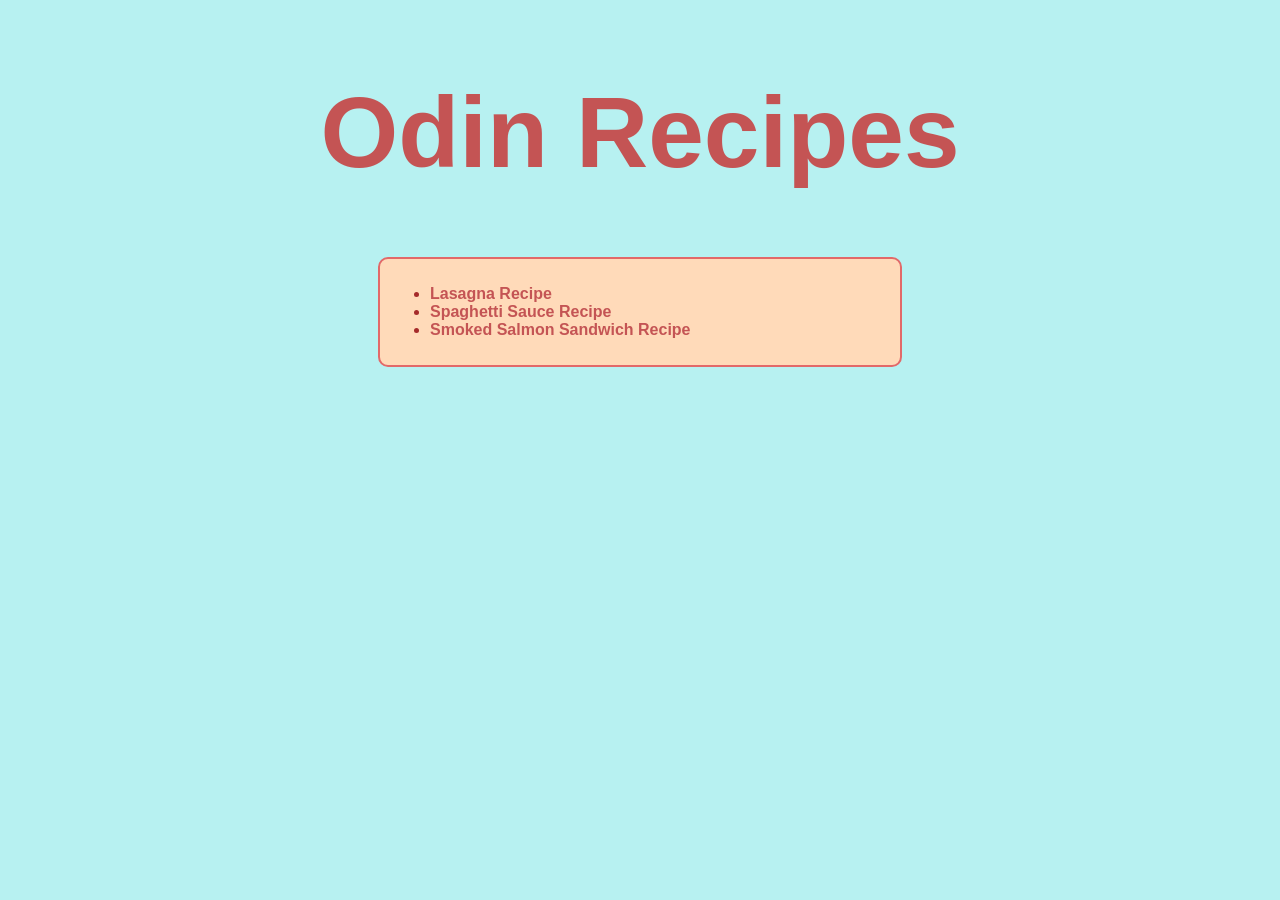
<file: index.html>
<!DOCTYPE html>
<html lang="en">
<head>
    <meta charset="UTF-8">
    <meta name="viewport" content="width=device-width, initial-scale=1.0">
    <link rel="stylesheet" href="style.css">
    <title>Odin Recipes!</title>
</head>
<body>
    <div class="mainframe">
        <h1>Odin Recipes</h1>
        <div class="frame">
            <ul>
                <li><a href="recipes/lasagna.html">Lasagna Recipe</a></li>
                <li><a href="recipes/spaghetti-sauce.html">Spaghetti Sauce Recipe</a></li>
                <li><a href="recipes/smoked-salmon-sandwich.html">Smoked Salmon Sandwich Recipe</a></li>
            </ul>
        </div>
    </div>
</body>
</html>
</file>
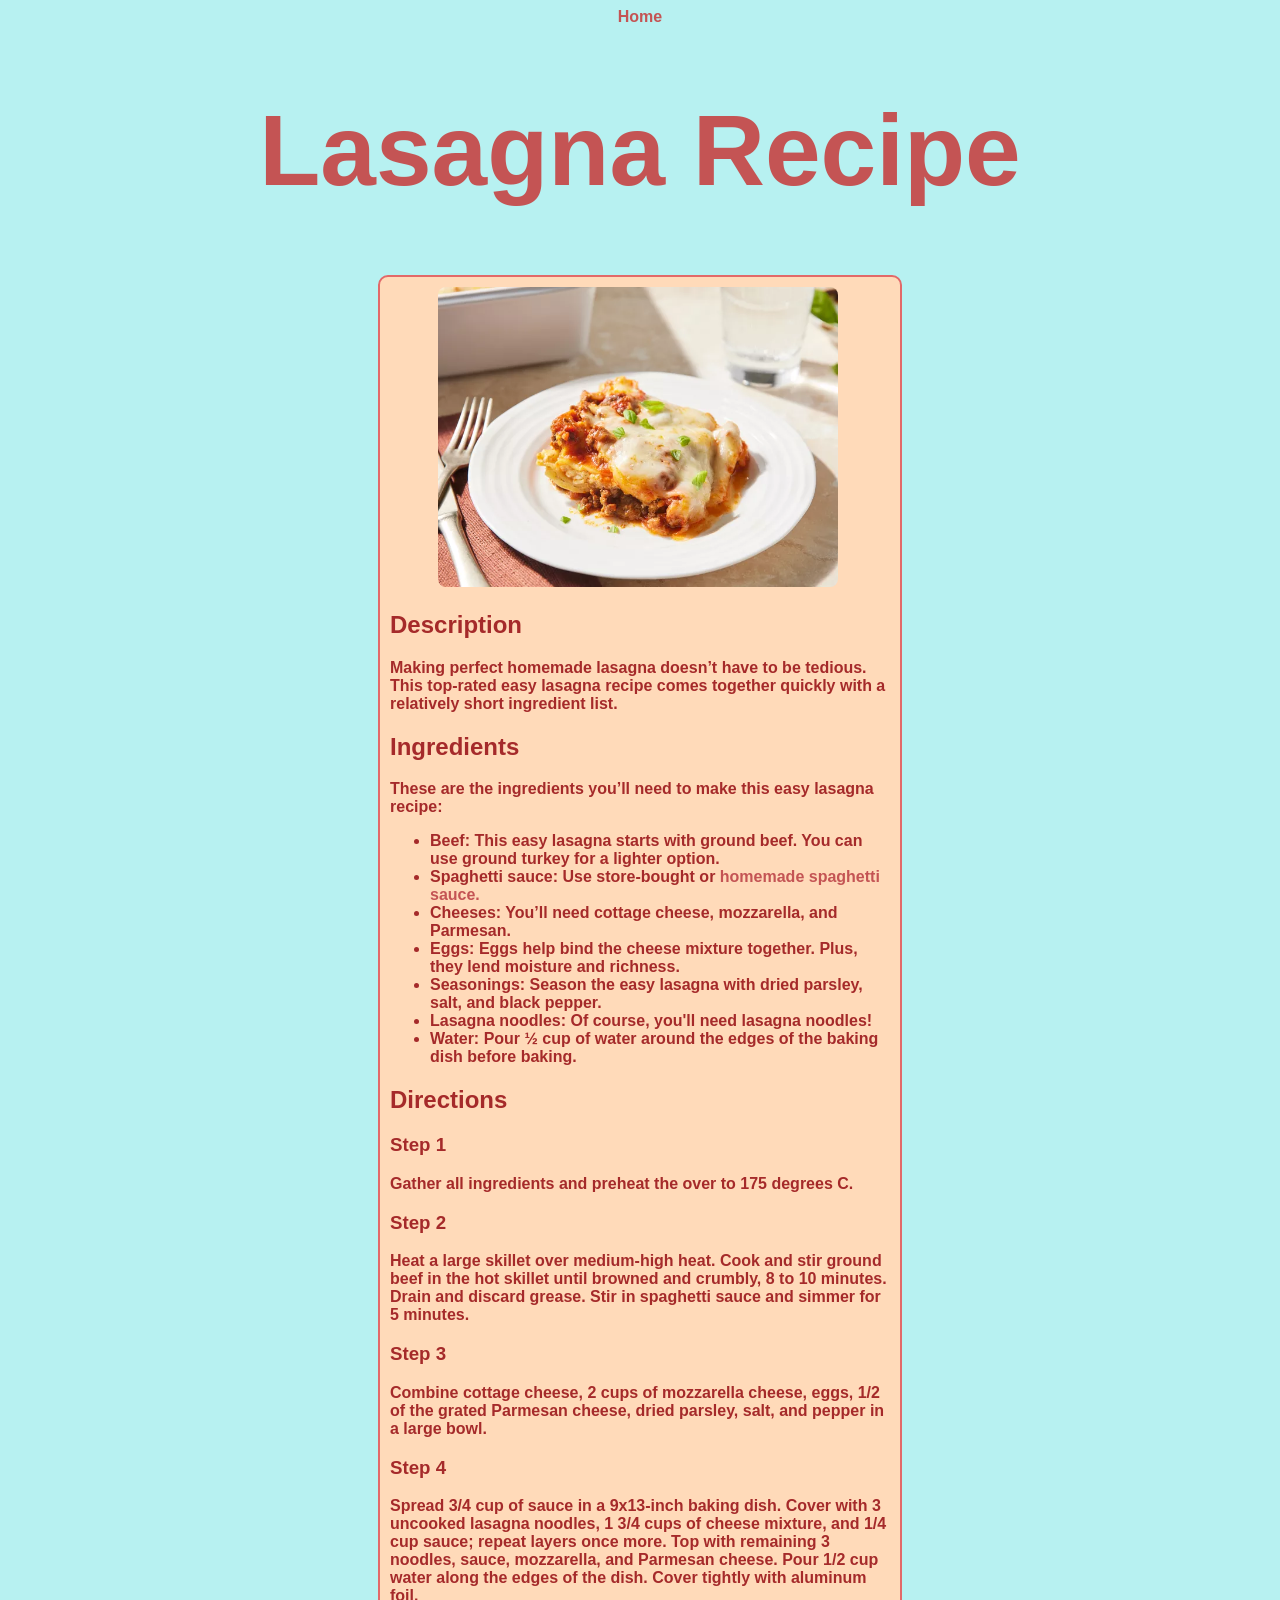
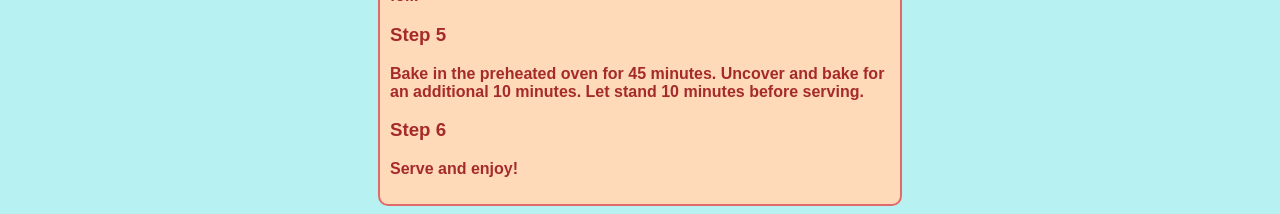
<file: recipes/lasagna.html>
<!DOCTYPE html>
<html lang="en">

<head>
    <meta charset="UTF-8">
    <meta name="viewport" content="width=device-width, initial-scale=1.0">
    <link rel="stylesheet" href="../style.css">
    <title>Lasagna Recipe</title>
</head>

<body>
    <div class="mainframe">
        <a href="../index.html">Home</a>
        <h1>Lasagna Recipe</h1>
        <div class="frame">

            <img src="images/lasagna.webp" alt="Lasagna ready-image">
            <h2>Description</h2>
            <p>Making perfect homemade lasagna doesn’t have to be tedious. This top-rated easy lasagna recipe comes
                together
                quickly with a relatively short ingredient list.</p>
            <h2>Ingredients</h2>
            <p>These are the ingredients you’ll need to make this easy lasagna recipe:</p>
            <ul>
                <li><strong>Beef:</strong> This easy lasagna starts with ground beef. You can use ground turkey for a
                    lighter
                    option.</li>
                <li><strong>Spaghetti sauce:</strong> Use store-bought or <a href="spaghetti-sauce.html">homemade
                        spaghetti
                        sauce.</a></li>
                <!-- need to make this recipe then add a href stuff here -->
                <li><strong>Cheeses:</strong> You’ll need cottage cheese, mozzarella, and Parmesan.</li>
                <li><strong>Eggs:</strong> Eggs help bind the cheese mixture together. Plus, they lend moisture and
                    richness.
                </li>
                <li><strong>Seasonings:</strong> Season the easy lasagna with dried parsley, salt, and black pepper.
                </li>
                <li><strong>Lasagna noodles:</strong> Of course, you'll need lasagna noodles!</li>
                <li><strong>Water:</strong> Pour ½ cup of water around the edges of the baking dish before baking.</li>
            </ul>
            <h2>Directions</h2>
            <h3>Step 1</h3>
            <p>Gather all ingredients and preheat the over to 175 degrees C.</p>
            <h3>Step 2</h3>
            <p>Heat a large skillet over medium-high heat. Cook and stir ground beef in the hot skillet until browned
                and
                crumbly, 8 to 10 minutes. Drain and discard grease. Stir in spaghetti sauce and simmer for 5 minutes.
            </p>
            <h3>Step 3</h3>
            <p>Combine cottage cheese, 2 cups of mozzarella cheese, eggs, 1/2 of the grated Parmesan cheese, dried
                parsley,
                salt, and pepper in a large bowl.</p>
            <h3>Step 4</h3>
            <p>Spread 3/4 cup of sauce in a 9x13-inch baking dish. Cover with 3 uncooked lasagna noodles, 1 3/4 cups of
                cheese
                mixture, and 1/4 cup sauce; repeat layers once more. Top with remaining 3 noodles, sauce, mozzarella,
                and
                Parmesan cheese. Pour 1/2 cup water along the edges of the dish. Cover tightly with aluminum foil.</p>
            <h3>Step 5</h3>
            <p>Bake in the preheated oven for 45 minutes. Uncover and bake for an additional 10 minutes. Let stand 10
                minutes
                before serving.</p>
            <h3>Step 6</h3>
            <p>Serve and enjoy!</p>
        </div>
    </div>
</body>

</html>
</file>
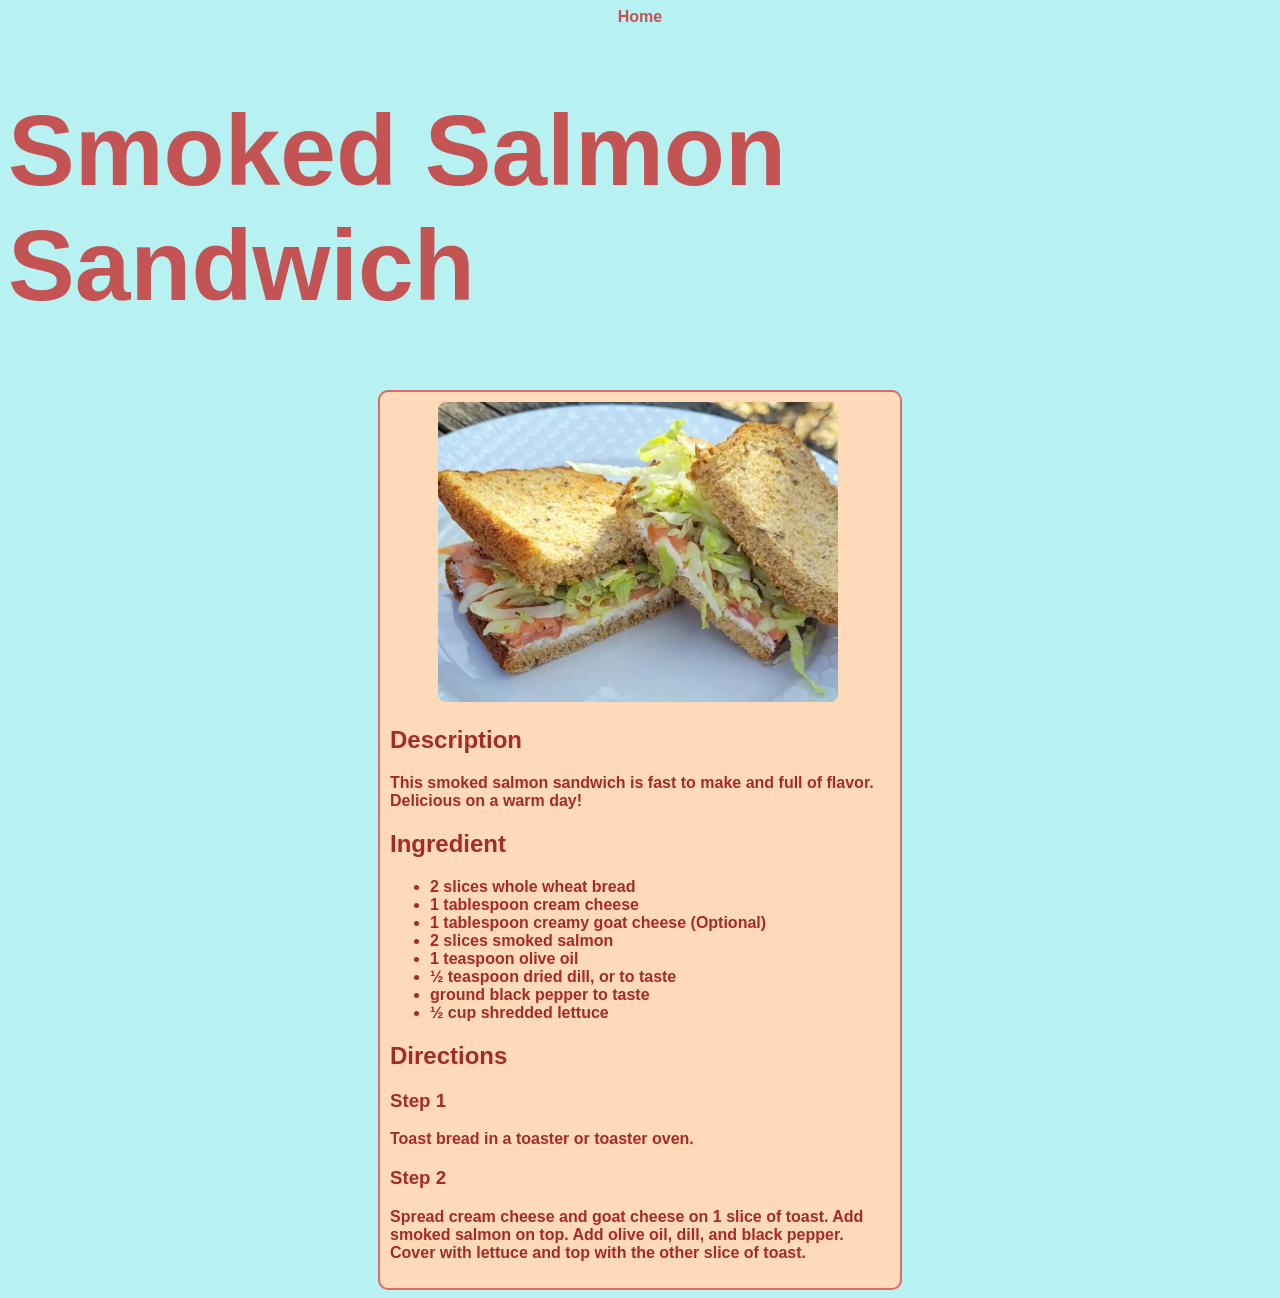
<file: recipes/smoked-salmon-sandwich.html>
<!DOCTYPE html>
<html lang="en">

<head>
    <meta charset="UTF-8">
    <meta name="viewport" content="width=device-width, initial-scale=1.0">
    <link rel="stylesheet" href="../style.css">
    <title>Smoked Salmon Sandwich Recipe</title>
</head>

<body>
    <div class="mainframe">

        <a href="../index.html">Home</a>
        <h1>Smoked Salmon Sandwich</h1>
        <div class="frame">

            <img src="images/smoked-salmon-sandwich.webp" alt="Smoked Salmon Sandwich ready-image!">
            <h2>Description</h2>
            <p>This smoked salmon sandwich is fast to make and full of flavor. Delicious on a warm day!</p>
            <h2>Ingredient</h2>
            <ul>
                <li>2 slices whole wheat bread</li>
                <li>1 tablespoon cream cheese</li>
                <li>1 tablespoon creamy goat cheese (Optional)</li>
                <li>2 slices smoked salmon</li>
                <li>1 teaspoon olive oil</li>
                <li>½ teaspoon dried dill, or to taste</li>
                <li>ground black pepper to taste</li>
                <li>½ cup shredded lettuce</li>
            </ul>
            <h2>Directions</h2>
            <h3>Step 1</h3>
            <p>Toast bread in a toaster or toaster oven.</p>
            <h3>Step 2</h3>
            <p>Spread cream cheese and goat cheese on 1 slice of toast. Add smoked salmon on top. Add olive oil, dill,
                and black pepper. Cover with lettuce and top with the other slice of toast.</p>
        </div>
    </div>
</body>

</html>
</file>
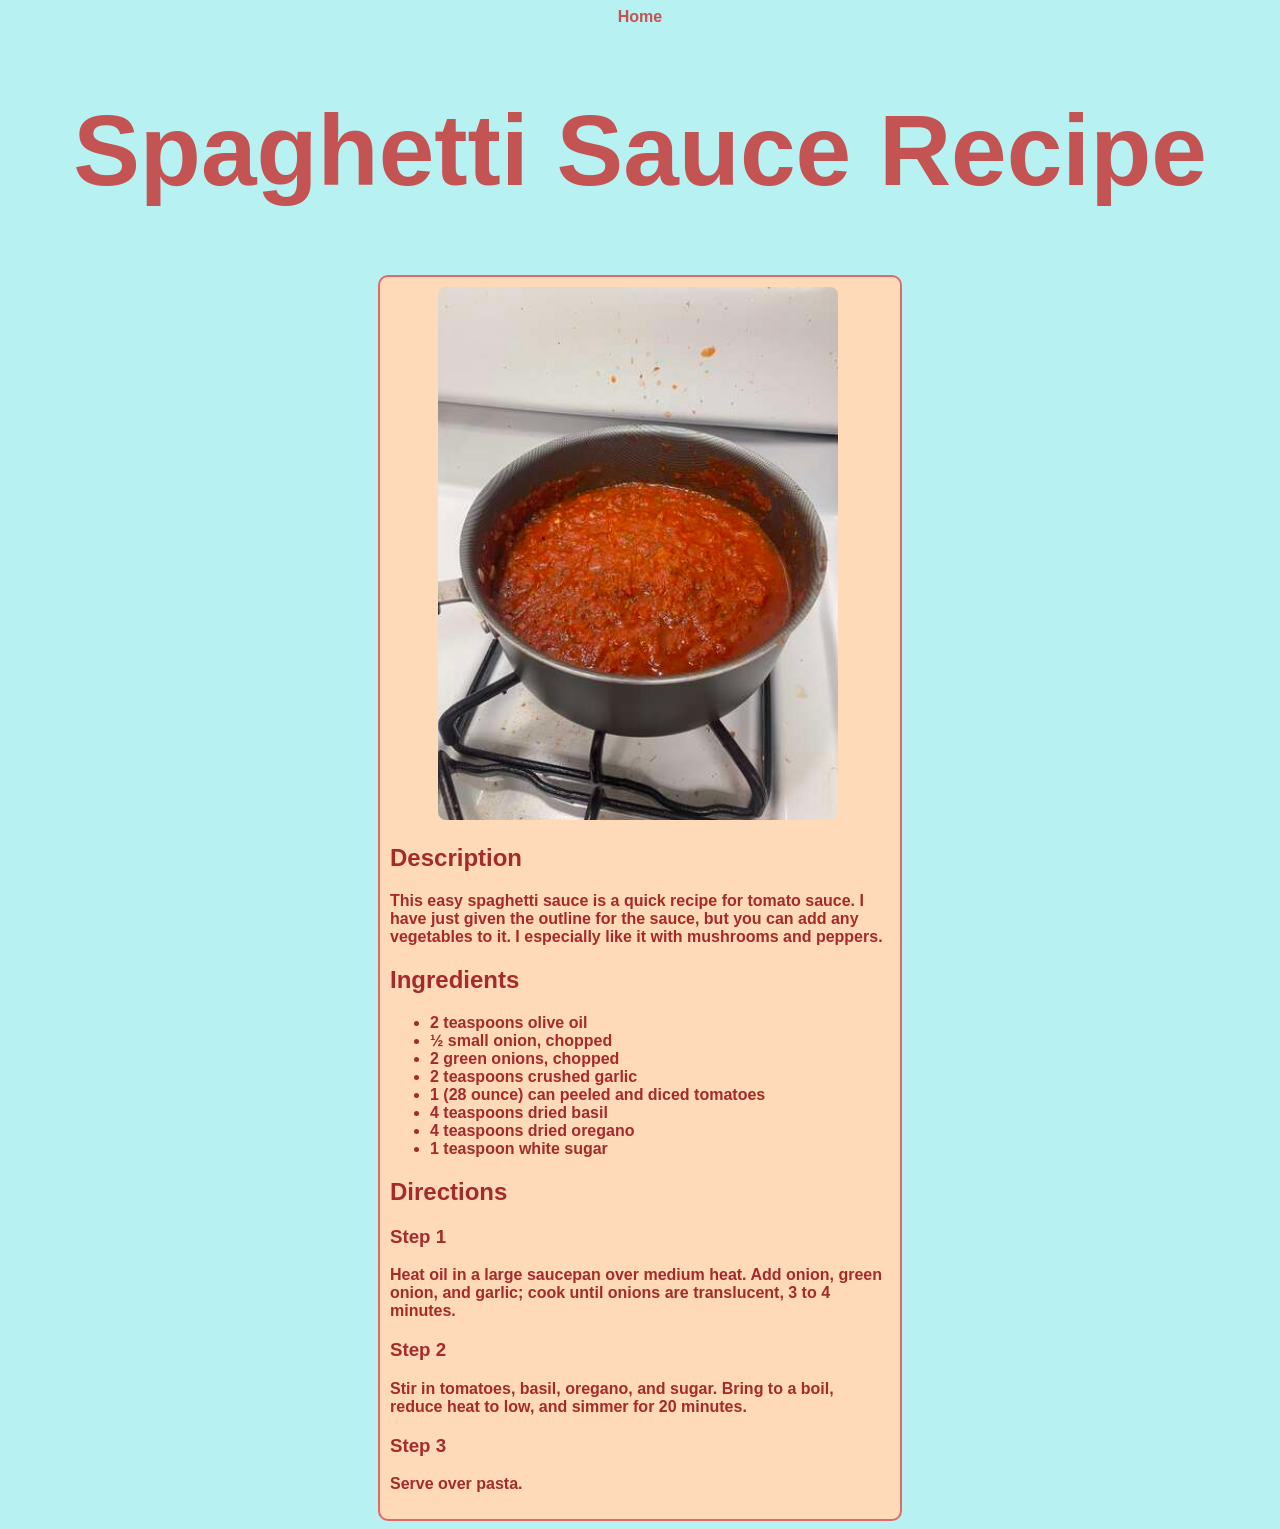
<file: recipes/spaghetti-sauce.html>
<!DOCTYPE html>
<html lang="en">

<head>
    <meta charset="UTF-8">
    <meta name="viewport" content="width=device-width, initial-scale=1.0">
    <link rel="stylesheet" href="../style.css">
    <title>Spaghetti Sauce Recipe</title>
</head>

<body>
    <div class="mainframe">

        <a href="../index.html">Home</a>
        <h1>Spaghetti Sauce Recipe</h1>
        <div class="frame">

            <img src="images/spaghetti-sauce.jpg" alt="Spaghetti Sauce Ready-Image">
            <h2>Description</h2>
            <p>This easy spaghetti sauce is a quick recipe for tomato sauce. I have just given the outline for the
                sauce,
                but you can add any vegetables to it. I especially like it with mushrooms and peppers.</p>
            <h2>Ingredients</h2>
            <ul>
                <li>2 teaspoons olive oil</li>
                <li>½ small onion, chopped</li>
                <li>2 green onions, chopped</li>
                <li>2 teaspoons crushed garlic</li>
                <li>1 (28 ounce) can peeled and diced tomatoes</li>
                <li>4 teaspoons dried basil</li>
                <li>4 teaspoons dried oregano</li>
                <li>1 teaspoon white sugar</li>
            </ul>
            <h2>Directions</h2>
            <h3>Step 1</h3>
            <p>Heat oil in a large saucepan over medium heat. Add onion, green onion, and garlic; cook until onions are
                translucent, 3 to 4 minutes.</p>
            <h3>Step 2</h3>
            <p>Stir in tomatoes, basil, oregano, and sugar. Bring to a boil, reduce heat to low, and simmer for 20
                minutes.
            </p>
            <h3>Step 3</h3>
            <p>Serve over pasta.</p>
        </div>
    </div>
</body>

</html>
</file>
<file: style.css>
body {
    font-family: Helvetica, sans-serif;
    font-weight: bold;
    background-color: rgb(183, 241, 241);
}

h1 {
    font-size: 100px;
}

.mainframe {
    color: rgb(196, 84, 84);
    display: flex;
    flex-direction: column;
    align-items: center;
}

a {
    color: rgb(196, 84, 84);
    text-decoration: none;
}

.frame {
    background-color: peachpuff;
    width: 500px;
    padding: 10px;
    color: brown;
    border-radius: 10px;
    border: 2px solid rgb(226, 105, 105);
}

img {
    width: 400px;
    margin-left: 48px;
    border-radius: 8px;
}
</file>
